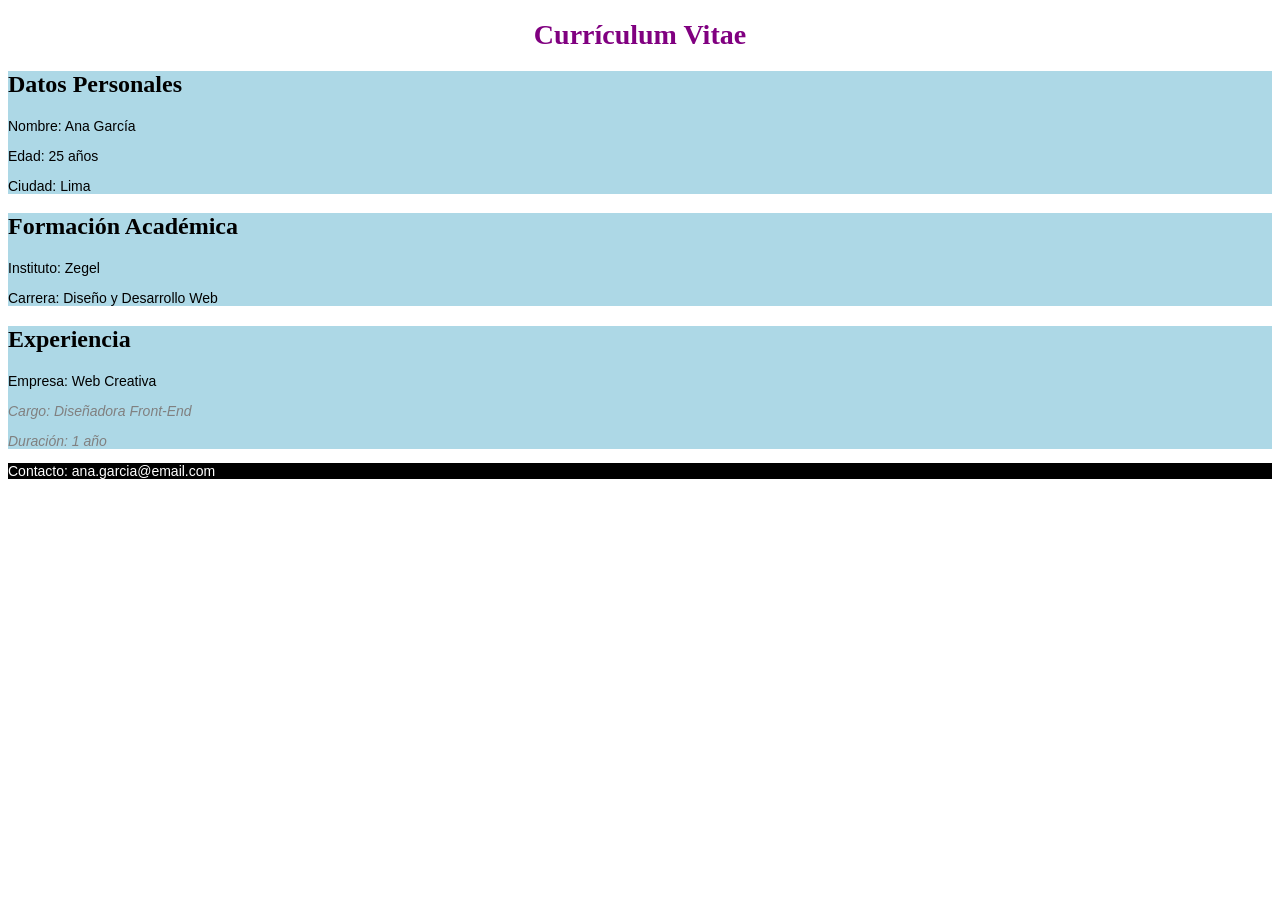
<file: cv.html>
<!DOCTYPE html>
<html lang="es">

<head>
    <meta charset="UTF-8">
    <meta name="viewport" content="width=device-width, initial-scale=1.0">
    <title>Práctica de cv</title>
    <link rel="stylesheet" href="css/cv.css">
</head>

<body>
    <header id="titulo">
        <h1>Currículum Vitae</h1>
    </header>

    <section class="seccion">
        <h2>Datos Personales</h2>
        <p>Nombre: Ana García</p>
        <p>Edad: 25 años</p>
        <p>Ciudad: Lima</p>
    </section>

    <section class="seccion">
        <h2>Formación Académica</h2>
        <p>Instituto: Zegel</p>
        <p>Carrera: Diseño y Desarrollo Web</p>
    </section>

    <article class="seccion">
        <h2>Experiencia</h2>
        <p>Empresa: Web Creativa</p>
        <p class="detalle">Cargo: Diseñadora Front-End</p>
        <p class="detalle">Duración: 1 año</p>
    </article>

    <footer>
        <p>Contacto: ana.garcia@email.com</p>
    </footer>


</body>

</html>
</file>
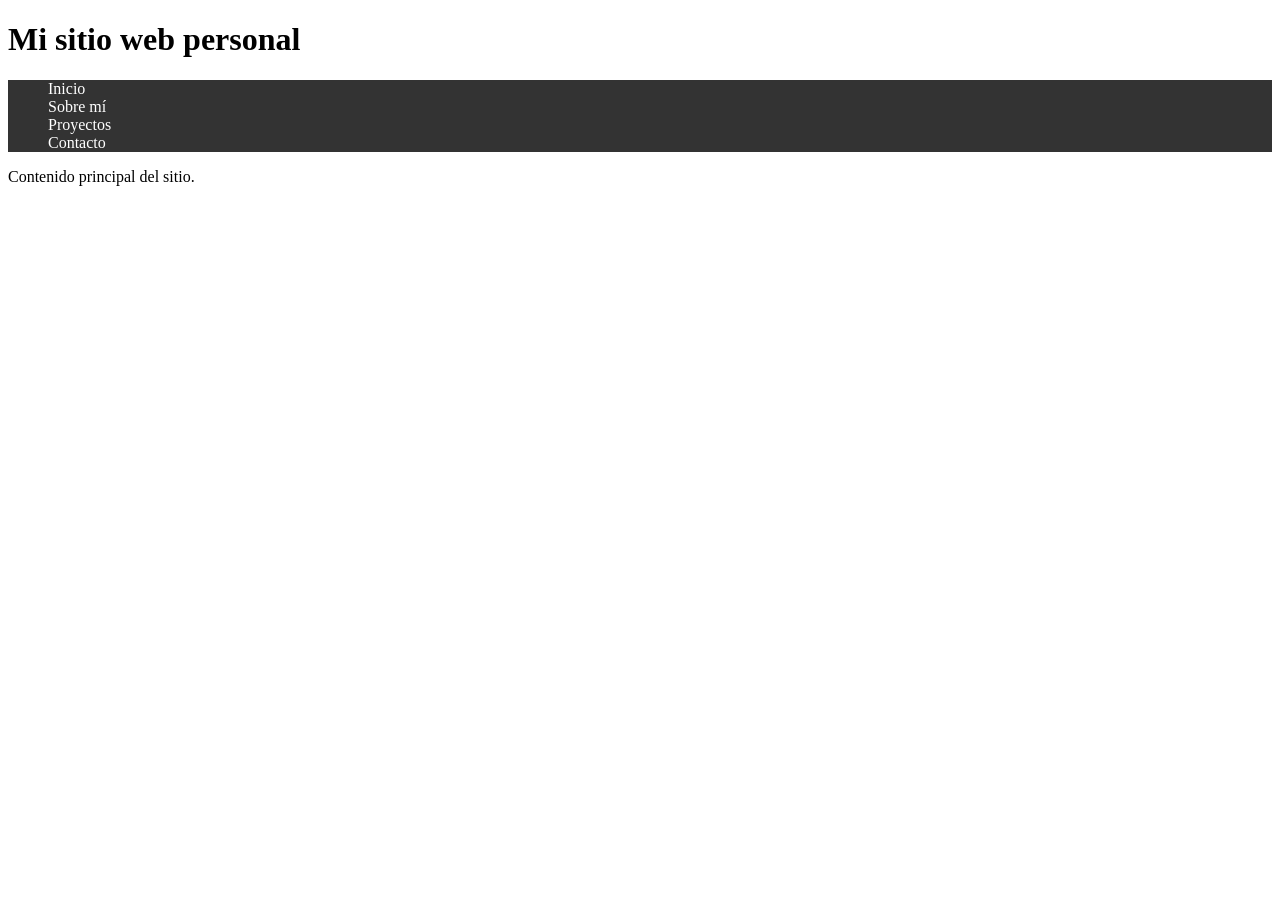
<file: menu-navegacion.html>
<!DOCTYPE html>
<html lang="es">

<head>
    <meta charset="UTF-8">
    <meta name="viewport" content="width=device-width, initial-scale=1.0">
    <title>Menu de navegación</title>
    <link rel="stylesheet" href="css/menu-navegacion.css">

</head>

<body>
    <header>
        <h1>Mi sitio web personal</h1>
    </header>

    <nav id="menuPrincipal">
        <ul class="listaMenu">
            <li><a href="#">Inicio</a></li>
            <li><a href="#">Sobre mí</a></li>
            <li><a href="#">Proyectos</a></li>
            <li><a href="#">Contacto</a></li>
        </ul>
    </nav>

    <main>
        <p>Contenido principal del sitio.</p>
    </main>
</body>

</html>
</file>
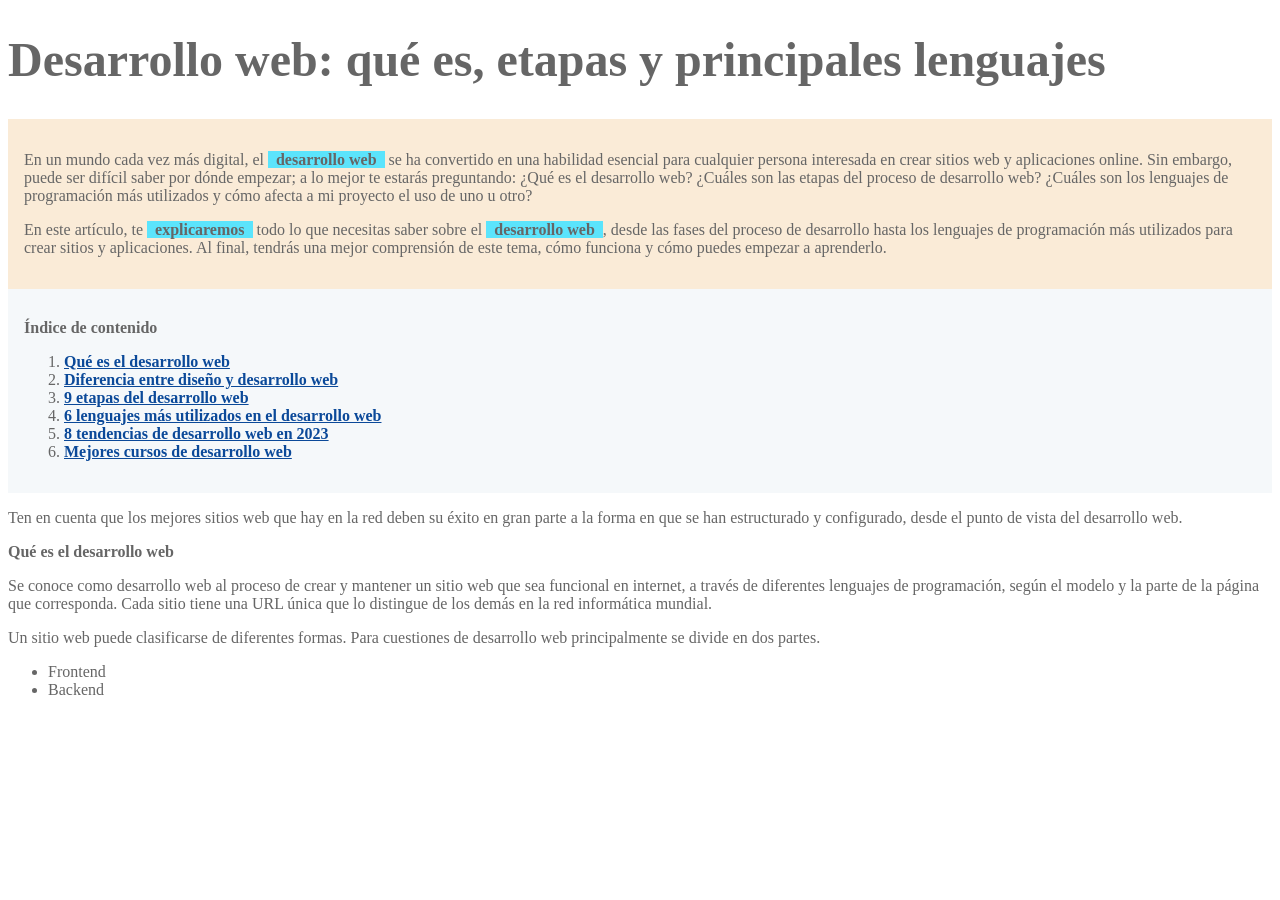
<file: selectores.html>
<!DOCTYPE html>
<html lang="es">

<head>
    <meta charset="UTF-8">
    <meta name="viewport" content="width=device-width, initial-scale=1.0">
    <title>Práctica selectores básicos</title>
    <link rel="stylesheet" href="css/selectores.css">

</head>

<body>
    <h1>Desarrollo web: qué es, etapas y principales lenguajes</h1>
    <main>
        <section id="introduccion">
            <p>
                En un mundo cada vez más digital, el <span class="resaltar">desarrollo web</span> se ha convertido en
                una habilidad esencial para cualquier persona interesada en crear sitios web y aplicaciones online. Sin
                embargo,
                puede ser difícil saber por dónde empezar; a lo mejor te estarás preguntando:
                ¿Qué es el desarrollo web? ¿Cuáles son las etapas del proceso de desarrollo web?
                ¿Cuáles son los lenguajes de programación más utilizados y cómo afecta a mi proyecto el uso de uno u
                otro?
            </p>
            <p>
                En este artículo, te <span class="resaltar">explicaremos</span> todo lo que necesitas saber sobre el
                <span class="resaltar"> desarrollo web</span>,
                desde las fases del proceso de desarrollo hasta los lenguajes de programación más utilizados
                para crear sitios y aplicaciones. Al final, tendrás una mejor comprensión de este tema,
                cómo funciona y cómo puedes empezar a aprenderlo.
            </p>
        </section>

        <section id="indice-contenido">
            <h2>Índice de contenido</h2>
            <ol>
                <li><a href="#desarrollo-web">Qué es el desarrollo web</a> </li>
                <li><a href=""> Diferencia entre diseño y desarrollo web</a></li>
                <li><a href=""> 9 etapas del desarrollo web</a></li>
                <li><a href=""> 6 lenguajes más utilizados en el desarrollo web</a></li>
                <li><a href=""> 8 tendencias de desarrollo web en 2023</a></li>
                <li><a href=""> Mejores cursos de desarrollo web</a></li>
            </ol>
        </section>
        <p>
            Ten en cuenta que los mejores sitios web que hay en la red deben su éxito en gran parte a la forma
            en que se han estructurado y configurado, desde el punto de vista del desarrollo web.
        </p>

        <section>
            <h2 id="desarrollo-web">Qué es el desarrollo web</h2>
            <p>Se conoce como desarrollo web al proceso de crear y mantener un sitio web que sea funcional en internet,
                a través de diferentes lenguajes de programación, según el modelo y la parte de la página que
                corresponda.
                Cada sitio tiene una URL única que lo distingue de los demás en la red informática mundial.
            </p>

            <p>
                Un sitio web puede clasificarse de diferentes formas. Para cuestiones de desarrollo web principalmente
                se divide en dos partes.
            </p>

            <ul>
                <li>Frontend</li>
                <li>Backend</li>
            </ul>
        </section>

    </main>
</body>

</html>
</file>
<file: css/cv.css>
/* 
1. Cambia el color del <header> con ID titulo a morado y centra el texto.

2. Aplica un fondo celeste claro a todas las secciones con clase seccion.

3. Cambia la fuente de todos los <p> a Arial, tamaño 14px.

4. Haz que los elementos con clase detalle tengan texto gris y en cursiva.

5. Estiliza el <footer> con color de fondo negro y texto blanco.

6. Aumenta el tamaño de la etiqueta <h1> a 28px. 
*/

#titulo {
    color: purple;
    text-align: center;
}

.seccion {
    background-color: lightblue;
}

p {
    font-family: Arial;
    font-size: 14px;
}

.detalle {
    color: gray;
    font-style: italic;
}

footer {
    background-color: black;
    color: white;
}

h1 {
    font-size: 28px;
}
</file>
<file: css/menu-navegacion.css>
/* 
1. Cambia el fondo del <nav> con ID menuPrincipal a gris oscuro.
2. Elimina los puntos de la lista con clase listaMenu.
3. Aplica a todos los enlaces <a> del menú:
   - Color blanco
   - Sin subrayado 

*/

#menuPrincipal {
    background-color: #333;
}

.listaMenu {
    list-style-type: none;
}

#menuPrincipal a {
    color: white;
    text-decoration: none;
}
</file>
<file: css/selectores.css>
/* Todos los elementos de la página */
* {
    color: #666;
    font-size: 1rem;
}


/* Todos los elementos <h1> de la página */
h1 {
    font-weight: bold;
    font-size: 3rem;
} 



/* Todos los elementos <li> de la página */
li {
    font-size: 1rem;
} 



/* Todos los elementos <a> de la página */
a{
    color: rgb(11, 73, 153);
    font-weight: bold;
    font-size: 1rem
} 



/* El elemento section con id "introduccion" */
#introduccion {
    background-color: #faebd7;
    color: red;
    padding: 1rem;
} 



/* El elemento section con id "indice-contenido" */
#indice-contenido {
    background-color: #f5f8fa;    
    padding: 1rem;
} 



/* Todos los elementos con la clase resaltar */
.resaltar {
    background: #5be4fc;
    font-weight: bold;
    font-size: 1rem;
    padding-left: 8px;
    padding-right: 8px;
}
</file>
